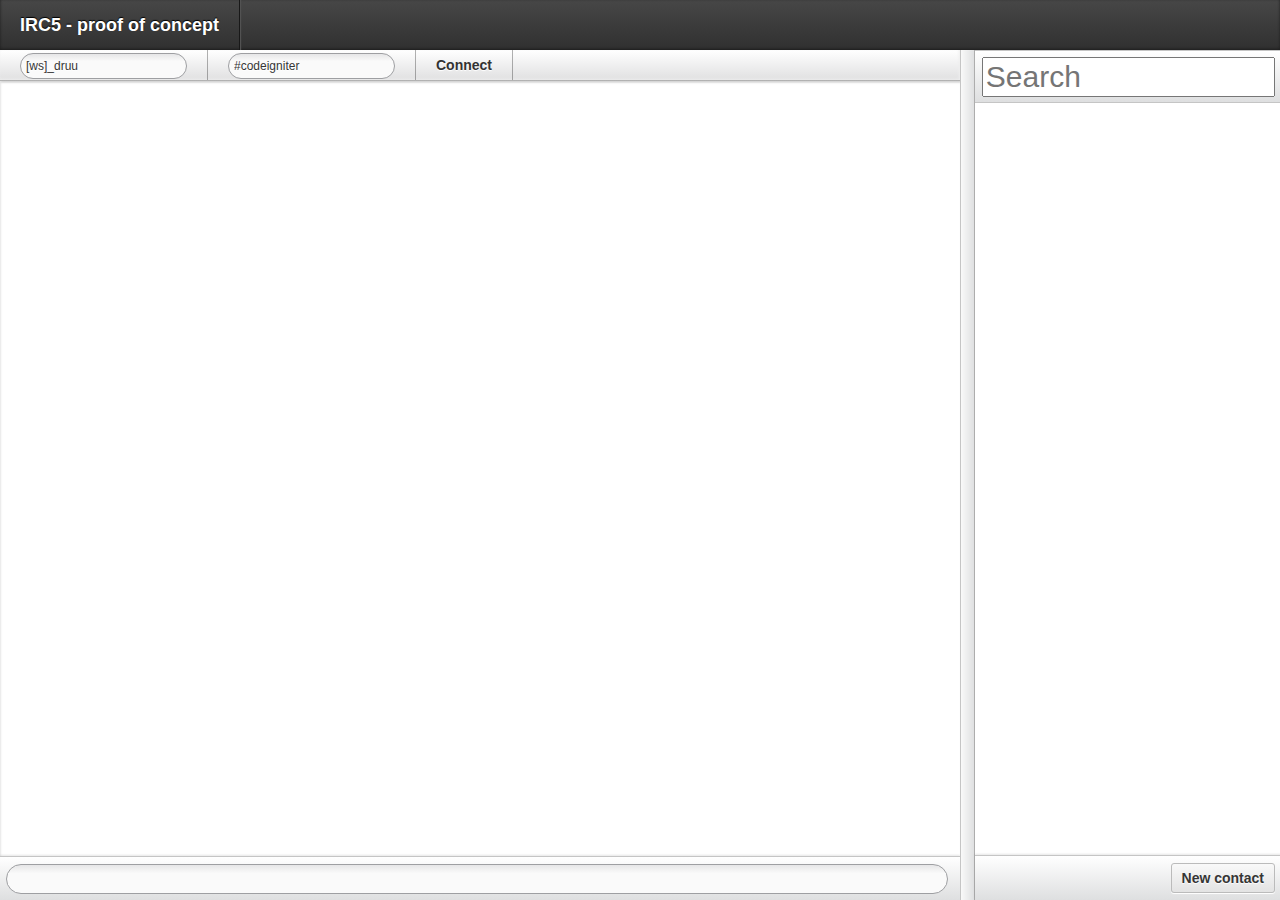
<file: index.html>
<!DOCTYPE html>
<html>
<head>
	<title> IRC5 - Proof of concept</title>
  <link rel="stylesheet" href="css/application.css" type="text/css" charset="utf-8">

</head>
<body>
  <header id="title">
    <h1>IRC5 - proof of concept</h1>
  </header>
  
  <div id="wrapper">
  
  <div id="contacts">
	<ul class="options">
		<li><input type="text" id="ircNICK" value="[ws]_druu"></li>
		<li><input type="text" id="ircCHAN" value="#codeigniter"></li>
		<li class="ircConnect">Connect</li>
      </ul>
    
      <div class="content"></div>
	  <footer><input type="text" id="ircMSG" autofocus></footer>
  </div>

  <div class="vdivide"></div>

  
<div id="sidebar">
    <div class="search">
      <input type="search" placeholder="Search" results="0" incremental="true" >
    </div>

    <ul class="items">
    </ul>

    <footer>
      <button>New contact</button>
    </footer>
  </div>

  </div>

  <script src="lib/jquery.js" type="text/javascript" charset="utf-8"></script>
  <script src="js/irc5.js" type="text/javascript" charset="utf-8"></script>

</body>
</html>
</file>
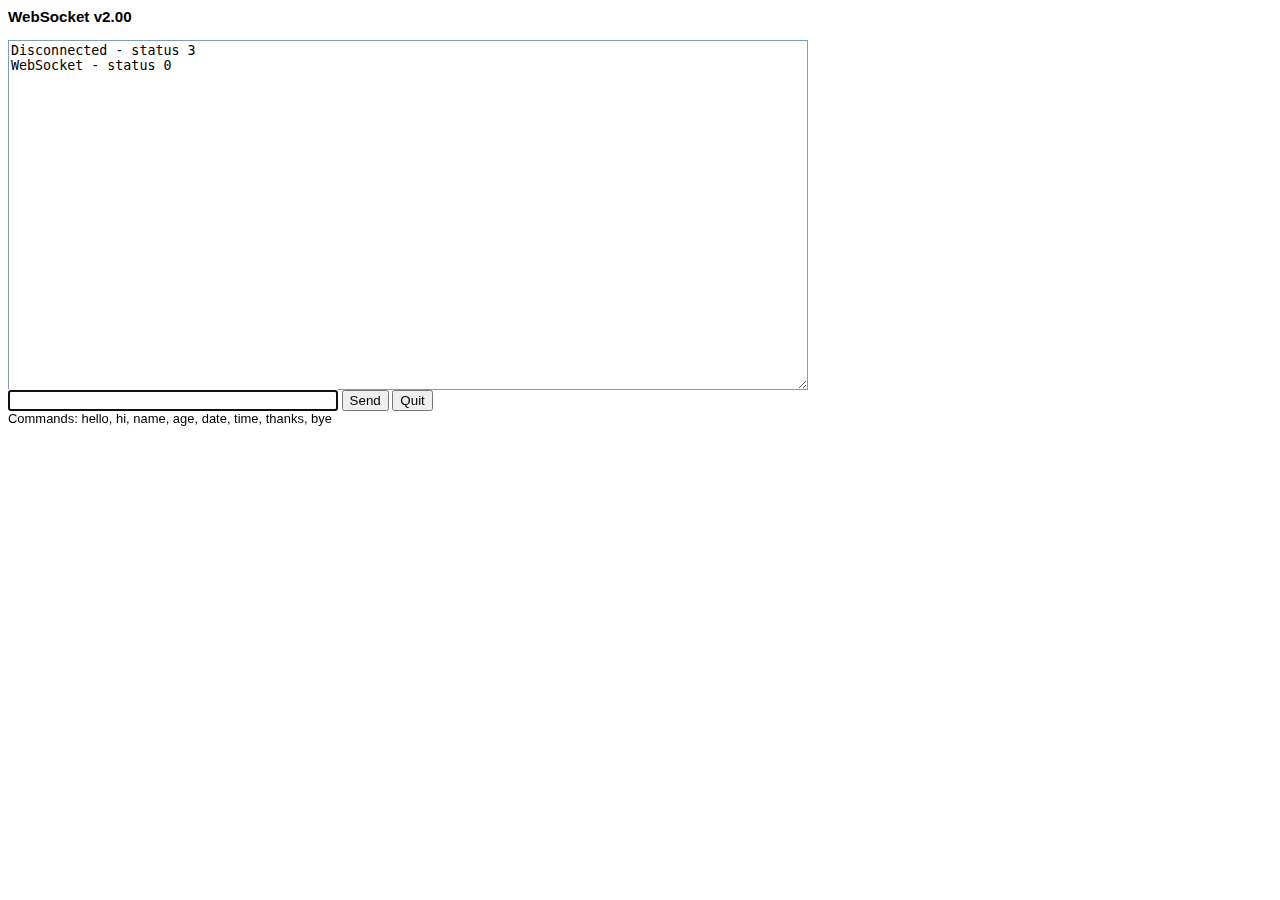
<file: index_.html>
<html>
<head>
<title>WebSocket</title>

<style>
 html,body{font:normal 0.9em arial,helvetica;}
 #log {width:800px; height:350px; border:1px solid #7F9DB9; overflow:auto;}
 #msg {width:330px;}
</style>

<script>
var socket;

setTimeout(function()
{
    var textArea = document.getElementById('log');
    textArea.scrollTop = textArea.scrollHeight;
}, 10);


function init(){
  var host = "ws://localhost:12345/websocket/server.php";
  try{
    socket = new WebSocket(host);
    log('WebSocket - status '+socket.readyState);
    socket.onopen    = function(msg){ log("Welcome - status "+this.readyState); };
    socket.onmessage = function(msg){ log("Received: "+msg.data); };
    socket.onclose   = function(msg){ log("Disconnected - status "+this.readyState); };
  }
  catch(ex){ log(ex); }
  $("msg").focus();
}

function send(){
  var txt,msg;
  txt = $("msg");
  msg = txt.value;
  if(!msg){ alert("Message can not be empty"); return; }
  txt.value="";
  txt.focus();
  try{ socket.send(msg); log('Sent: '+msg); } catch(ex){ log(ex); }
}
function quit(){
  log("Goodbye!");
  socket.close();
  socket=null;
}

// Utilities
function $(id){ return document.getElementById(id); }
function log(msg){ $("log").value=msg+"\n"+$("log").value; }
function onkey(event){ if(event.keyCode==13){ send(); } }
</script>

</head>
<body onload="init()">
 <h3>WebSocket v2.00</h3>
 <textarea id="log"></textarea><br/>
 <input id="msg" type="textbox" onkeypress="onkey(event)"/>
 <button onclick="send()">Send</button>
 <button onclick="quit()">Quit</button>
 <div>Commands: hello, hi, name, age, date, time, thanks, bye</div>
</body>
</html>
</file>
<file: css/application.css>
body, html {
  margin: 0;
  padding: 0;
}

body {
  font-family: Helvetica, Arial, "MS Trebuchet", sans-serif;
  font-size: 16px;
  color: #363636;
  -webkit-user-select: none;
  line-height: 1.2em;
  overflow:hidden;
}

h1, h2 {
  font-weight: bold;
  text-shadow: 0 1px 1px #ffffff;
}

h1 {
  font-size: 21pt;
  color: #404040;
}

h2 {
  font-size: 24pt;
  color: #404040;
  margin: 1em 0 0.7em 0;
}

h3 {
  font-size: 15px;
  color: #404040;
  text-shadow: 0 1px 1px #ffffff;
}

h4 {
  font-size: 14pt;
  color: #7e7f7e;
  text-shadow: 0 1px 1px #ffffff;
}

a {
  color: #363636;
  cursor: pointer;
  text-decoration: underline;
}

pre { 
  margin: 0;
  font-family: Helvetica, Arial, "MS Trebuchet", sans-serif;
}

header, footer { display: block; }

button {
  border: 1px solid #bbbbbb;
  font-weight: bold;
  text-shadow: 0 1px 1px #ffffff;
  font-family: Helvetica, Arial, "MS Trebuchet", sans-serif;
  font-size: 14px;
  color: #363636;
  padding: 6px 10px;
  margin: 1px 1px 1px 0;
  outline: none;
  background: #f9f9f9;
  background: -webkit-gradient(linear, left top, left bottom, from(#f9f9f9), to(#e3e3e3));
  background: -moz-linear-gradient(top, #f9f9f9, #e3e3e3);
  background: linear-gradient(top, #f9f9f9, #e3e3e3);
  -moz-border-radius: 3px;
  -webkit-border-radius: 3px;
  border-radius: 3px;
  -moz-box-shadow: 0 1px 1px #ffffff;
  -webkit-box-shadow: 0 1px 1px #ffffff;
  box-shadow: 0 1px 1px #ffffff;
}

button:active {
  background: #e3e3e3;
  background: -webkit-gradient(linear, left top, left bottom, from(#e3e3e3), to(#f9f9f9));
  background: -moz-linear-gradient(top, #e3e3e3, #f9f9f9);
  background: linear-gradient(top, #e3e3e3, #f9f9f9);
}

button.default {
  color: #ffffff;
  border: 1px solid #3f68a5;
  text-shadow: 0 -1px 1px #46677f;
  background: #7bb5db;
  background: -webkit-gradient(linear, left top, left bottom, from(#7bb5db), to(#4775b8));
  background: -moz-linear-gradient(top, #7bb5db, #4775b8);
  background: linear-gradient(top, #7bb5db, #4775b8);
}

button.default:active {
  background: #4775b8;
  background: -webkit-gradient(linear, left top, left bottom, from(#4775b8), to(#7bb5db));
  background: -moz-linear-gradient(top, #4775b8, #7bb5db);
  background: linear-gradient(top, #4775b8, #7bb5db);
}

button.default .active {
  background: #4775b8;
  background: -webkit-gradient(linear, left top, left bottom, from(#4775b8), to(#7bb5db));
  background: -moz-linear-gradient(top, #4775b8, #7bb5db);
  background: linear-gradient(top, #4775b8, #7bb5db);
}

label {
  display: block;
  margin: 0 0 20px 0;
  overflow: visible;
}

label span {
  display: block;
  margin-bottom: 6px;
  margin-left: -3px;
  font-weight: bold;
  font-size: 13px;
}

label input {
  font-size: 14px;
  display: block;
}

label input[type="checkbox"] {
  width: 15px !important;
  margin-right: 7px;
  display: inline-block;
}

label input[type="checkbox"] + span { display: inline; }

label input[type="text"] {
  width: 220px;
  margin: 0 2px 0 0;
  padding: 4px 8px;
  -webkit-box-sizing: border-box;
  -moz-box-sizing: border-box;
  box-sizing: border-box;
}

label input[type="password"] {
  width: 220px;
  margin: 0 2px 0 0;
  padding: 4px 8px;
  -webkit-box-sizing: border-box;
  -moz-box-sizing: border-box;
  box-sizing: border-box;
}

textarea {
  width: 220px;
  margin: 0 2px 0 0;
  padding: 4px 8px;
  -webkit-box-sizing: border-box;
  -moz-box-sizing: border-box;
  box-sizing: border-box;
}

textarea, input[type="text"], input[type="password"] {
  border: 1px solid #9e9fa2;
  color: #363636;
  text-shadow: 0 1px 1px #ffffff;
  font-size: 12px;
  outline: none;
  padding: 5px;
  -moz-border-radius: 20px;
  -webkit-border-radius: 20px;
  border-radius: 20px;
  background: #e6e6e7;
  background: -webkit-gradient(linear, left top, left bottom, from(#e6e6e7), to(#fafafa));
  background: -moz-linear-gradient(top, #e6e6e7, #fafafa);
  background: linear-gradient(top, #e6e6e7, #fafafa);
  background: -webkit-gradient(linear, left top, left bottom, from(#e6e6e7), color-stop(0.3, #fafafa), to(#fafafa));
}

textarea {
  -moz-border-radius: 10px;
  -webkit-border-radius: 10px;
  border-radius: 10px;
  height: 70px;
}

.vdivide {
  width: 1%;
  border: 1px solid #c5c5c5;
  border-width: 0 1px 0 1px;
  border-right-color: rgba(0, 0, 0, 0.3);
  background: #f9f9f9;
  background: -webkit-gradient(linear, left top, right top, from(#f9f9f9), to(#dfe0e1));
  background: -moz-linear-gradient(left, #f9f9f9, #dfe0e1);
  background: linear-gradient(left, #f9f9f9, #dfe0e1);
}

.hdivide {
  height: 6px;
  width:100%;
  border: 1px solid #c5c5c5;
  border-width: 1px 0 1px 0;
  border-right-color: rgba(0, 0, 0, 0.3);
  background: #f9f9f9;
  background: -webkit-gradient(linear, left top, left bottom, from(#f9f9f9), to(#dfe0e1));
  background: -moz-linear-gradient(top, #f9f9f9, #dfe0e1);
  background: linear-gradient(top, #f9f9f9, #dfe0e1);
}

#title {
  overflow: hidden;
  height: 50px;
  -webkit-box-sizing: border-box;
  -moz-box-sizing: border-box;
  box-sizing: border-box;
  -moz-box-shadow: inset 0px -1px 3px #1d1d1d;
  -webkit-box-shadow: inset 0px -1px 3px #1d1d1d;
  box-shadow: inset 0px -1px 3px #1d1d1d;
  background: #474747;
  background: -webkit-gradient(linear, left top, left bottom, from(#474747), to(#303030));
  background: -moz-linear-gradient(top, #474747, #303030);
  background: linear-gradient(top, #474747, #303030);
}

#title h1 {
  line-height: 50px;
  float: left;
  padding: 0 20px;
  font-size: 18px;
  margin: 0;
  color: #FFF;
  border-right: 1px solid #181818;
  -moz-box-shadow: 1px 0px 1px #525252;
  -webkit-box-shadow: 1px 0px 1px #525252;
  box-shadow: 1px 0px 1px #525252;
  text-shadow: 0 -1px 1px black;
  font-weight: bold;
}

#wrapper {
  position: absolute;
  left: 0;
  top: 50px;
  right: 0;
  bottom: 0;
  
  display: -webkit-box;
  -webkit-box-orient: horizontal;
  -webkit-box-align: stretch;
  -webkit-box-pack: left;
  display: -moz-box;
  -moz-box-orient: horizontal;
  -moz-box-align: stretch;
  -moz-box-pack: left;
}

#sidebar {
  	/*width: 200px;*/
	width: 24%;

  display: -webkit-box;
  -webkit-box-orient: vertical;
  -webkit-box-align: stretch;
  -webkit-box-pack: left;
  display: -moz-box;
  -moz-box-orient: vertical;
  -moz-box-align: stretch;
  -moz-box-pack: left;
}

#sidebar .items, #contacts .show,#contacts .show .content {
  -webkit-box-flex: 1;
  -moz-box-flex: 1;
  box-flex: 1;
  overflow: auto;
}

#sidebar ul {
  list-style: none;
  margin: 0;
  padding: 0;
}

#sidebar li {
  cursor: pointer;
  border-bottom: 1px solid #d2d2d1;
  position: relative;  
  color: #333;
  text-overflow: ellipsis;
  overflow: hidden;
  white-space: nowrap;
}

#sidebar li.current {
  color: #ffffff;
  text-shadow: 0 -1px 1px #46677f;
  background: #7bb5db;
  background: -webkit-gradient(linear, left top, left bottom, from(#7bb5db), to(#4775b8));
  background: -moz-linear-gradient(top, #7bb5db, #4775b8);
  background: linear-gradient(top, #7bb5db, #4775b8);
  border-bottom-color: #609fd0;
  -moz-box-shadow: inset 0 2px 2px #4775b8;
  -webkit-box-shadow: inset 0 2px 2px #4775b8;
  box-shadow: inset 0 2px 2px #4775b8;
  -webkit-box-shadow: inset 0 1px 1px #4775b8, inset 0 -1px 1px #3e67a3;
}

#sidebar li .cta {
  position: absolute;
  right: 10px;
  top: 12px;
  
  padding: 0px 6px;
  color: #ffffff;
  font-size: 12px;
  font-weight: bold;
  border: 2px solid #ffffff;
  -moz-border-radius: 30px;
  -webkit-border-radius: 30px;
  border-radius: 30px;
  -moz-box-shadow: 0 0 2px #7f7f7f;
  -webkit-box-shadow: 0 0 2px #7f7f7f;
  box-shadow: 0 0 2px #7f7f7f;
  text-shadow: 0 -1px 1px #7f7f7f;
  background: #58a7d5;
  background: -webkit-gradient(linear, left top, left bottom, from(#58a7d5), to(#3995cc));
  background: -moz-linear-gradient(top, #58a7d5, #3995cc);
  background: linear-gradient(top, #58a7d5, #3995cc);
  background: -webkit-gradient(linear, left top, left bottom, from(#58a7d5), color-stop(0.5, #58a7d5), color-stop(0.5, #3995cc), to(#3995cc))
}

#sidebar li img {
  float: left;
  width: 32px;
  height: 32px;
  margin: 8px;
  
  -moz-border-radius: 5px;
  -webkit-border-radius: 5px;
  border-radius: 5px;
  -moz-box-shadow: 0 1px 1px rgba(0, 0, 0, 0.3);
  -webkit-box-shadow: 0 1px 1px rgba(0, 0, 0, 0.3);
  box-shadow: 0 1px 1px rgba(0, 0, 0, 0.3);
}

#sidebar .name {
  float: left;
  margin: 7px 10px 5px 10px;
}

#sidebar footer, #contacts footer {
  padding: 6px;
  border-top: 1px solid #c5c5c5;
  background: #ffffff;
  background: -webkit-gradient(linear, left top, left bottom, from(#ffffff), to(#dedfe0));
  background: -moz-linear-gradient(top, #ffffff, #dedfe0);
  background: linear-gradient(top, #ffffff, #dedfe0);
  -moz-box-shadow: 0 -1px 2px rgba(0, 0, 0, 0.1);
  -webkit-box-shadow: 0 -1px 2px rgba(0, 0, 0, 0.1);
  box-shadow: 0 -1px 2px rgba(0, 0, 0, 0.1);
  text-align: right;
}

#contacts footer {
	text-align: left;
}

#sidebar .search {
  padding: 6px 7px 5px 7px;
  border: 1px solid #c5c5c5;
  border-width: 1px 0 1px 0;
  background: #ffffff;
  background: -webkit-gradient(linear, left top, left bottom, from(#ffffff), to(#dedfe0));
  background: -moz-linear-gradient(top, #ffffff, #dedfe0);
  background: linear-gradient(top, #ffffff, #dedfe0);
}

#sidebar .search input {
  font-size: 30px;
  width: 100%;
}

#sidebar .empty {
  font-style: italic;
}

#contacts {
 display: -webkit-box;
  -webkit-box-orient: vertical;
  -webkit-box-align: stretch;
  -webkit-box-pack: left;
  display: -moz-box;
  -moz-box-orient: vertical;
  -moz-box-align: stretch;
  -moz-box-pack: left;
width:75%;

}

#contacts .options {
  margin: 0;
  padding: 0;
  overflow: hidden;
  
  list-style: none;
  color: #333333;
  font-weight: bold;
  text-shadow: 0 1px 1px #ffffff;
  font-size: 14px;
  border-bottom: 1px solid rgba(0, 0, 0, 0.3);
  background: #ffffff;
  background: -webkit-gradient(linear, left top, left bottom, from(#ffffff), to(#e0e0e1));
  background: -moz-linear-gradient(top, #ffffff, #e0e0e1);
  background: linear-gradient(top, #ffffff, #e0e0e1);
  -moz-box-shadow: 1px 1px 2px rgba(0, 0, 0, 0.1);
  -webkit-box-shadow: 1px 1px 2px rgba(0, 0, 0, 0.1);
  box-shadow: 1px 1px 2px rgba(0, 0, 0, 0.1);
  -webkit-box-shadow: inset -1px -1px 3px #eeeeee, 1px 1px 2px rgba(0, 0, 0, 0.1);
 
}

#contacts .options li {
  float: left;
  line-height: 30px;
  height: 30px;
  padding: 0 20px;
  cursor: pointer;
  border-right: 1px solid rgba(0, 0, 0, 0.3);
}

#contacts .options li:active {
  background: #dadada;
  -moz-box-shadow: inset 0 0 10px #9c9c9c;
  -webkit-box-shadow: inset 0 0 10px #9c9c9c;
  box-shadow: inset 0 0 10px #9c9c9c;
}

#contacts .options li.default {
  color: #ffffff;
  text-shadow: 0 -1px 1px #46677f;
  background: #7bb5db;
  background: -webkit-gradient(linear, left top, left bottom, from(#7bb5db), to(#4775b8));
  background: -moz-linear-gradient(top, #7bb5db, #4775b8);
  background: linear-gradient(top, #7bb5db, #4775b8);
}

#contacts .options li.default:active {
  border-left-color: #a8a8a8;
  background: #7bb5db;
  -moz-box-shadow: inset 0 0 10px #4775b8;
  -webkit-box-shadow: inset 0 0 10px #4775b8;
  box-shadow: inset 0 0 10px #4775b8;
}

#contacts .content {

  -moz-box-shadow: inset 1px 2px 2px rgba(0, 0, 0, 0.1);
  -webkit-box-shadow: inset 1px 2px 2px rgba(0, 0, 0, 0.1);
  box-shadow: inset 1px 2px 2px rgba(0, 0, 0, 0.1);
  padding: 20px;
  
  -webkit-user-select: text;
  -webkit-box-flex: 1;
  -moz-box-flex: 1;
  box-flex: 1;  
  overflow-y:scroll;
}


#contacts .content span {
  -webkit-user-select: none;
}

#contacts .empty {
  font-style: italic;
}


.ircInput {
}
#contacts footer input {
	padding: 6px 10px;
	margin: 1px 1px 0 0;
	font-size:14px;	
	width:97%;
}

.content div {
	color:#999;
}

.content div span.nick {
	color: #4775b8;
}

.content div span.msg {
	color: #555;
}
.content div span.self {
	color: #A6731B;
}
</file>
